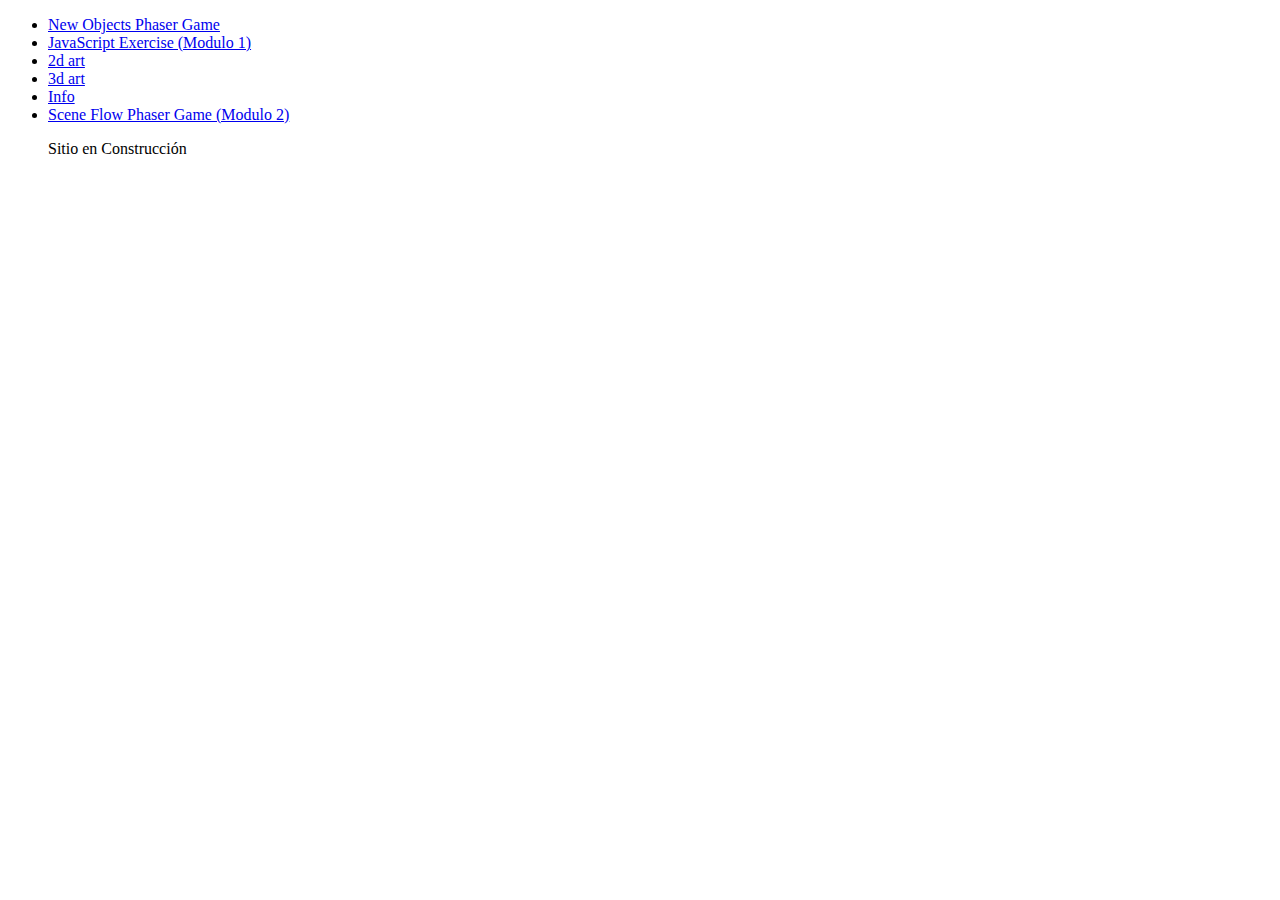
<file: index.html>
<!DOCTYPE html>
<html lang="en">
<head>
    <meta charset="UTF-8">
    <meta http-equiv="X-UA-Compatible" content="IE=edge">
    <meta name="viewport" content="width=device-width, initial-scale=1.0">
    <title>J</title>
</head>
<body>
    <header>
        <ul>
            <li><a href="Pages/phaserGame.html">New Objects Phaser Game</a></li>
            <li><a href="Pages/TpJS.html">JavaScript Exercise (Modulo 1)</a></li>
            <li><a href="Pages/2dart.html">2d art</a></li>
            <li><a href="Pages/3dart.html">3d art</a></li>
            <li><a href="Pages/jjfinfo.html">Info</a></li>
            <li><a href="https://juan-vf.github.io/juego/">Scene Flow Phaser Game (Modulo 2)</a></li>
            <!-- <li><a href="./index02.html">a</a></li> -->
            <P>Sitio en Construcción</P>
            <script type="text/javascript">
                alert("Sitio en Construcción!");
              </script>
        </ul>
    </header>
    <main></main>
    <footer></footer>
</body>
</html>
</file>
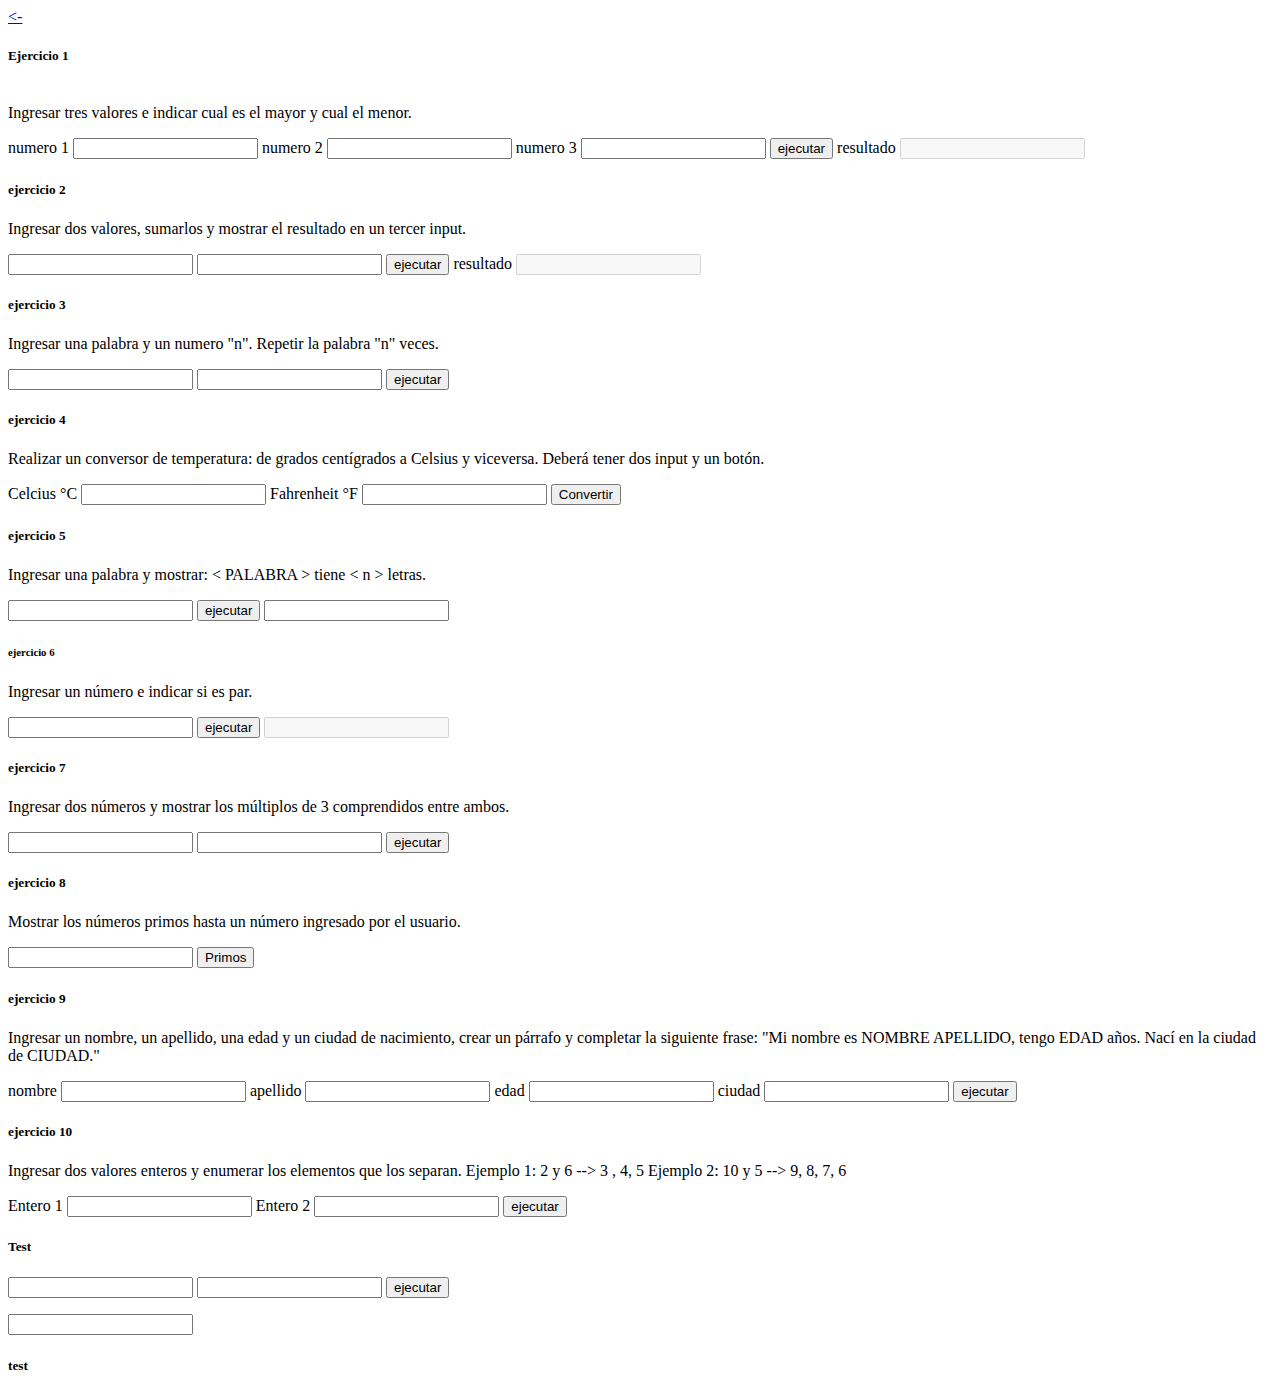
<file: Pages/TpJS.html>
<!DOCTYPE html>
<html lang="en">
<head>
    <meta charset="UTF-8">
    <meta http-equiv="X-UA-Compatible" content="IE=edge">
    <meta name="viewport" content="width=device-width, initial-scale=1.0">
    <!--<link rel="stylesheet" href="../js/TpJs.js">-->
    <script src="../js/functionalities.js"></script>
    <title>Tp_Js</title>
</head>
<body>
    <header>
        <a href="../index.html"><-</a>
    </header>
    <section>
        <article id="Ejercicio 1">
            <h5>Ejercicio 1</h5> <br> Ingresar tres valores e indicar cual es el mayor y cual el menor. </p>
            <label for="Ej1_Num1">numero 1</label>
            <input type="number" id="Ej1_Num1">

            <label for="Ej1_Num2">numero 2</label>
            <input type="number" id="Ej1_Num2">

            <label for="Ej1_Num3">numero 3</label>
            <input type="number" id="Ej1_Num3">
            
            <button onclick="Func_ej1()">ejecutar</button>

            <label for="Ej1_res">resultado</label>
            <input type="number" id="Ej1_res" disabled>

            <!--<script>
                function Func_ej1(){
                    //alert('me ejecuto dentro de una funcion')//
                    let Ej1_Num01 = parseFloat(document.getElementById('Ej1_Num1').value);
                    let Ej1_Num02 = parseFloat(document.getElementById('Ej1_Num2').value);
                    let Ej1_Num03 = parseFloat(document.getElementById('Ej1_Num3').value);

                    if (Ej1_Num01 > Ej1_Num02 && Ej1_Num01 > Ej1_Num03){
                        document.getElementById('Ej1_res').value = Ej1_Num01
                    }else if (Ej1_Num02 > Ej1_Num01 && Ej1_Num02 > Ej1_Num03){
                        document.getElementById('Ej1_res').value = Ej1_Num02
                    }else {
                        document.getElementById('Ej1_res').value = Ej1_Num03
                    }

                    //let num1 = 9;//
                    //console.log (num1)//
                    /*let num2 = 16;
                    let num3 = 4;*/
                    /*if (Ej1_Num1 > Ej1_Num2 && Ej1_Num1 > Ej1_Num3){
                      let ResMyr = (Ej1_Num1,"es el mas grande")
                    }else if (Ej1_Num2 > Ej1_Num1 && Ej1_Num2 > Ej1_Num3){
                      let ResMyr =(Ej1_Num2,"es el mas grande")
                    }else {
                      let ResMyr =(Ej1_Num3,"es el mas grande")
                    };*/
                    
                    /*if (Ej1_Num1 < Ej1_Num2 && Ej1_Num1 < Ej1_Num3){
                      console.log (Ej1_Num1,"es el mas chico")
                    }else if (Ej1_Num2 < Ej1_Num1 && Ej1_Num2 < Ej1_Num3){
                      console.log(Ej1_Num2,"es el mas chico")
                    }else {
                      console.log(Ej1_Num3,"es el mas chico")
                    };*/
                    
                    /*const Resul = Ej1_Num1+Ej1_Num2+Ej1_Num3;
                    document.getElementById('Ej1_res').value = Resul;*/
                    };

            </script>-->



        </article>
        <article id="ejercicio 2">
            <h5>ejercicio 2</h5>
            <p>Ingresar dos valores, sumarlos y mostrar el resultado en un tercer input.</p>
            <label for="Ej2_num1"></label>
            <input type="number" id="Ej2_num1">

            <label for="Ej2_num2"></label>
            <input type="number" id="Ej2_num2">

            <button onclick="Func_ej2()">ejecutar</button>
            
            <label for="Ej2_res">resultado</label>
            <input type="number" id="Ej2_res" disabled>



            <!--<script>
                function Func_ej2(){
                    //alert('me ejecuto dentro de una funcion')//
                    let Ej2_num1 = parseFloat(document.getElementById('Ej2_num1').value);
                    let Ej2_num2 = parseFloat(document.getElementById('Ej2_num2').value);


                    let Resul2 = (Ej2_num1+Ej2_num2);
                    document.getElementById('Ej2_res').value = Resul2;

                };
           

            </script>-->

        </article>

        <article id="ejercicio 3">
            <h5>ejercicio 3</h5>
            <p>Ingresar una palabra y un numero "n". Repetir la palabra "n" veces.</p>

            <label for="Ej3_tex1"></label>
            <input type="text" name="" id="Ej3_tex1">

            <label for="Ej3_num1"></label>
            <input type="number" name="" id="Ej3_num1">

            <button onclick="Func_ej3_for()">ejecutar</button>

                <!--<label for="Ej3_res"></label>
                <input type="text" name="" id="Ej3_res">-->
                <p id="textRepea"></p>

                <!--<script>
                    function Func_ej3_for(){
                        let Ej3_tex1 = document.getElementById('Ej3_tex1').value;
                        let Ej3_num1 = document.getElementById('Ej3_num1').value;


                        /*for (let Ej3_tex1 = 0; Ej3_tex1 < Ej3_num1; Ej3_tex1++){
                            //alert ('Ej3_tex1');//
                            document.write(Ej3_tex1);
                        };

                        document.getElementById('Ej3_res').value =Resul3;*/
                        let repText = Ej3_tex1.repeat(Ej3_num1)

                        document.getElementById('textRepea').innerHTML = repText;

                    };
                </script>-->
        </article>

        <article id="ejercicio 4">
            <h5>ejercicio 4</h5>
            <p>Realizar un conversor de temperatura: de grados centígrados a Celsius y viceversa. Deberá tener dos input y un botón.</p>
            
            <label for="Ej4_Cel">Celcius °C</label>
            <input type="number" name="" id="Ej4_Cel">

            <!--<button onclick="Func_ej4()">Convertir</button>-->

            <label for="Ej4_Far">Fahrenheit °F</label>
            <input type="number" name="" id="Ej4_Far" >

            <button onclick="Func_ej4_2()">Convertir</button>

            <p id="TempCon"></p>

            <!--<script>
                function Func_ej4_2(){
                    let Ej4_GCel = document.getElementById('Ej4_Cel').value;
                    let Ej4_GFar = document.getElementById('Ej4_Far').value;
                                     
                    /*function validar() {
                         //obteniendo el valor que se puso en campo text del formulario
                         miCampoTexto = document.getElementById("miCampo").value;
                         //la condición
                         if (miCampoTexto.length == 0) {
                             return false;
                         }
                         return true;
                    };*/

                    function InEmpty(text){
                        if (text.length == 0){
                            return false;
                        }else{
                            return true;
                        }
                    };

                    if (InEmpty(Ej4_GCel)){
                        let conver = ((Ej4_GCel*1.8)+32);

                     document.getElementById('TempCon').innerHTML = Ej4_GCel+" grados °C  son "+conver+" grados °F";

                    }else if (InEmpty(Ej4_GFar)){
                        let converF = ((Ej4_GFar-32)/1.8);

                     document.getElementById('TempCon').innerHTML = Ej4_GFar+" grados °F  son "+converF+" grados °C";
                    };

                    /*if (Ej4_GCel !== 0){
                        let conver = ((Ej4_GCel*1.8)+32);

                     document.getElementById('TempCon').innerHTML = Ej4_GCel+" grados °C  son "+conver+" grados °F";
                    }else if (Ej4_GFar !== 0){
                        let converF = ((Ej4_GFar-32)/1.8);
                        /*console.log(converF)*/

                     /*document.getElementById('TempCon').innerHTML = Ej4_GFar+" grados °F  son "+converF+" grados °C";
                    }*/



                };
            </script>-->

            

        <!--<script>
                function Func_ej4(){
                    let Ej4_GCel = parseFloat(document.getElementById('Ej4_Cel').value);
                    /*let Ej4_GFar = parseFloat(document.getElementById('Ej4_Far').value);*/

                    let conver = ((Ej4_GCel*1.8)+32);

                    document.getElementById('Ej4_Far').value = conver;
                };
            </script>-->

        </article>
        
        <article id="ejercicio 5">
            <h5>ejercicio 5</h5>
            <p>Ingresar una palabra y mostrar: < PALABRA > tiene < n > letras.</p>

                <label for="Ej5_text"></label>
                <input type="text" id="Ej5_text">

                <button onclick="Func_ej5()">ejecutar</button>

                <label for="Ej5_res"></label>
                <input type="number" id="Ej5_res">

                <!--<script>
                    function Func_ej5(){
                        let Ej5_Cont = document.getElementById('Ej5_text').value;
                        console.log(Ej5_Cont)
                        let Ej5_Cont2 = Ej5_Cont.length;
                        console.log("el string tiene"+" "+Ej5_Cont.length+" "+"caracteres");
                        
                        document.getElementById('Ej5_res').value = Ej5_Cont2;
                    };
                </script>-->

        </article>

        <article id="ejercicio 6">
            <h6>ejercicio 6</h6>
            <p>Ingresar un número e indicar si es par.</p>

            <label for="Ej6_num"></label>
            <input type="number" id="Ej6_num">

            <button onclick="Func_ej6()">ejecutar</button>

            <label for="Ej6_res"></label>
            <input type="text" id="Ej6_res" disabled>

            <!--<script>
                
                function Func_ej6(){
                    let Ej6_number = document.getElementById('Ej6_num').value;

                    if (Ej6_number%2==0){
                        document.getElementById('Ej6_res').value = "el numero"+" "+Ej6_number+" "+"es par";
                    }else {
                        document.getElementById('Ej6_res').value = "el numero"+" "+Ej6_number+" "+"es impar";
                    }
                };

            </script>-->


        </article>

        <article id="ejercicio 7">
            <h5>ejercicio 7</h5>
            <p>Ingresar dos números y mostrar los múltiplos de 3 comprendidos entre ambos.</p>

            <label for="Ej7_num1"></label>
            <input type="number" id="Ej7_num1">

            <label for="Ej7_num2"></label>
            <input type="number" id="Ej7_num2">

            <button onclick="Func_ej7()">ejecutar</button>

            <!--<script>
                function Func_ej7(){
                let Ej7_number1 = document.getElementById('Ej7_num1').value;
                let Ej7_number2 = document.getElementById('Ej7_num2').value;


                /*if (Ej7_number1 < Ej7_number2 && Ej7_number1>0){
                    for (let ejec=Ej7_number1;ejec%3==0; ejec++){};
                    console.log(ejec)

                };*/

                /*while (){

                };*/
                /*let ejec = Ej7_number1*/
                /*for (let ejec=Ej7_number1; (ejec<=Ej7_number2 && ejec%3==0); ejec++){
                    console.log(ejec);
                };*/

                };
            </script>-->

        </article>

        <article id="ejercicio 8">
            <h5>ejercicio 8</h5>
            <p>Mostrar los números primos hasta un número ingresado por el usuario.</p>

            <label for="Ej8_LimiP"></label>
            <input type="number" name="" id="Ej8_LimiP">

            <button onclick="esPrimoLimit()">Primos</button>

            <p id="NumPri"></p>

        <!--<button onclick="Func_ej8()">ejecutar</button>-->

            <p id="LNumP"></p>

            <!--<script>

                function esPrimoLimit(){
                    let Ej8_nP = document.getElementById('Ej8_LimiP').value;

                    for(let num = 2; num <= Ej8_nP ; num++){
                        let esPrimo = true;

                        for (let divisor = 2; divisor < num; divisor++){
                            if (num % divisor === 0){
                                esPrimo = false;
                                break;
                            }
            
                        }

                        if (esPrimo) {
                            
                            console.log(num)
                            document.getElementById('NumPri').innerHTML = prim;
                            let Ej8_nP = document.getElementById('NumPri').value= num;
                        } 
                    }


                };

                function Func_ej8(){
                    let Ej8_nP = document.getElementById('Ej8_LimiP').value;




                };
            </script>-->


        </article>

        <article id="ejercicio 9">
            <h5>ejercicio 9</h5>
            <p>Ingresar un nombre, un apellido, una edad y un ciudad de nacimiento,  crear un párrafo y completar la siguiente frase:
                "Mi nombre es NOMBRE APELLIDO, tengo EDAD años. Nací en la ciudad de CIUDAD."</p>

                <label for="Ej9_nme">nombre</label>
                <input type="text" name="" id="Ej9_nme">
                
                <label for="Ej9_apell">apellido</label>
                <input type="text" name="" id="Ej9_apell">

                <label for="Ej9_edad">edad</label>
                <input type="number" name="" id="Ej9_edad">

                <label for="Ej9_ciudad">ciudad</label>
                <input type="text" name="" id="Ej9_ciudad">

                <button onclick="Func_ej9()">ejecutar</button>

                <p id="Text"></p>

                <script>

                    function Func_ej9(){
                        let Ej9_nombre = document.getElementById('Ej9_nme').value;
                        let Ej9_apellido = document.getElementById('Ej9_apell').value;
                        let Ej9_age = document.getElementById('Ej9_edad').value;
                        let Ej9_city = document.getElementById('Ej9_ciudad').value;

                        let frase = ("Mi nombre es"+" "+Ej9_nombre+" "+Ej9_apellido+", "+"tengo"+" "+Ej9_age+" "+" años. Nací en la ciudad de"+" "+Ej9_city)

                        document.getElementById('Text').innerHTML = frase;

                    };
                </script>


        </article>

        <article>
            <h5>ejercicio 10</h5>
            <p>Ingresar dos valores enteros y enumerar los elementos que los separan. 
                Ejemplo 1: 2 y 6 --> 3 , 4, 5
                Ejemplo 2: 10 y 5 --> 9, 8, 7, 6
                </p>


                <label for="Ej10_num1">Entero 1</label>
                <input type="number" name="" id="Ej10_num1">

                <label for="Ej10_num2">Entero 2</label>
                <input type="number" name="" id="Ej10_num2">

                <button onclick="FuncEj10()">ejecutar</button>

                <p id="res10"></p>


        </article>


        <article>

            <h5>Test</h5>

            <label for="Test_num1"></label>
            <input type="number" name="" id="Test_num1">

            <label for="Test_num2"></label>
            <input type="number" name="" id="Test_num2">

            <button onclick="Ejec()">ejecutar</button>

            <p id="res"></p>
            <label for="Test_res"></label>
            <input type="number" name="" id="Test_res">
            <script>
                /*const obj={
                    array: new Array();

                };*/

                let array1 = new Array();
                let array2 = [];

                function Ejec(){
                    let Test_num01 = document.getElementById('Test_num1').value;
                    let Test_num02 = document.getElementById('Test_num2').value;

                    /*for(let i = Test_num01; i <= Test_num02; i++){
                        obj.array[i] = i;
                        console.log('hola')
                        document.getElementById('res').value = i;
                    };*/

                    for(let i = Test_num01; i < Test_num02; i++){
                        array1[i] = i;
                        let box = i;

                        console.log(box);
                        /*document.write(box)*/
                        document.getElementById('res').innerHTML = (array1[i]);
                        document.getElementById('Test_res').value = box;
                        /*document.write(array1[i]);*/
                    };
                };


            </script>
        </article>

        <article id="Test">
            <h5>test</h5>

            <label for="test"></label>


            <p id="awsner"></p>



        </article>
    </section>
</body>
</html>
</file>
